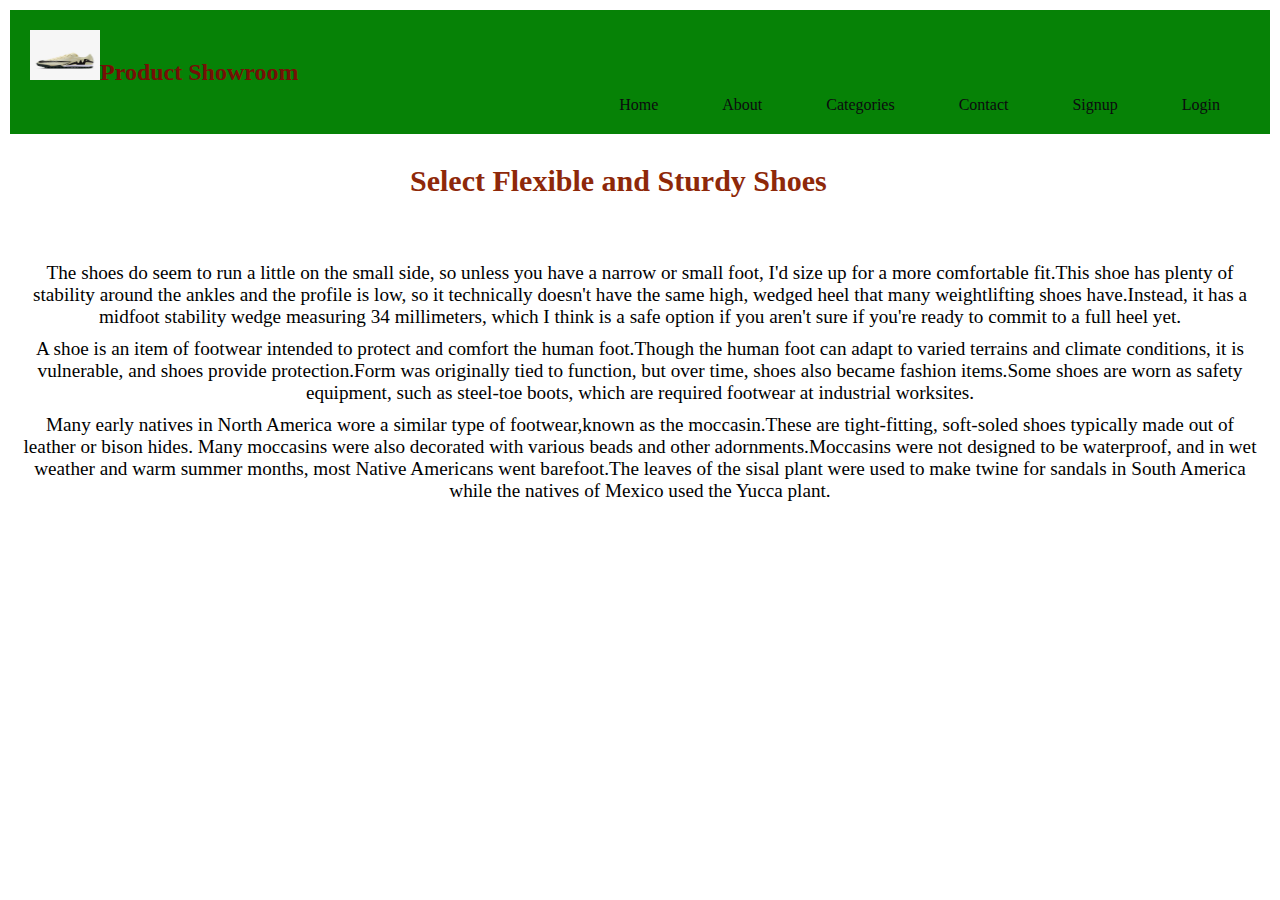
<file: Project4-(218B1A4413)/index.html>
<html>
    <head>
        <title>Product Shoes</title>
        <link rel="stylesheet" href="mystyles.css">
    </head>
    <nav>
        <h2><img src="1..jpg" alt="Image not found" width="70" height="50">Product Showroom</h2>
        <ul>
            <li><a href=".\Home.html">Home</a></li>
            <li><a href=".\About.html">About</a></li>
            <li><a href=".\Categories.html">Categories</a></li>
            <li><a href=".\Contactus.html">Contact</a></li>
            <li><a href=".\Signup.html">Signup</a></li>
            <li><a href=".\Login.html">Login</a></li>
        </ul>
    </nav>
    <section>
        <body></body>
    </section>
    <h3>Select Flexible and Sturdy Shoes<br>
        &nbsp;&nbsp;&nbsp;&nbsp;&nbsp;&nbsp;&nbsp;&nbsp;</h3>
        <p> The shoes do seem to run a little on the small side, so unless you have a narrow or small foot, I'd size up for a more comfortable fit.This shoe has plenty of stability around the ankles and the profile is low, so it technically doesn't have the same high, wedged heel that many weightlifting shoes have.Instead, it has a midfoot stability wedge measuring 34 millimeters, which I think is a safe option if you aren't sure if you're ready to commit to a full heel yet.</p>
        <p> A shoe is an item of footwear intended to protect and comfort the human foot.Though the human foot can adapt to varied terrains and climate conditions, it is vulnerable, and shoes provide protection.Form was originally tied to function, but over time, shoes also became fashion items.Some shoes are worn as safety equipment, such as steel-toe boots, which are required footwear at industrial worksites.</p>
        <p> Many early natives in North America wore a similar type of footwear,known as the moccasin.These are tight-fitting, soft-soled shoes typically made out of leather or bison hides. Many moccasins were also decorated with various beads and other adornments.Moccasins were not designed to be waterproof, and in wet weather and warm summer months, most Native Americans went barefoot.The leaves of the sisal plant were used to make twine for sandals in South America while the natives of Mexico used the Yucca plant.</p>
</html>
</file>
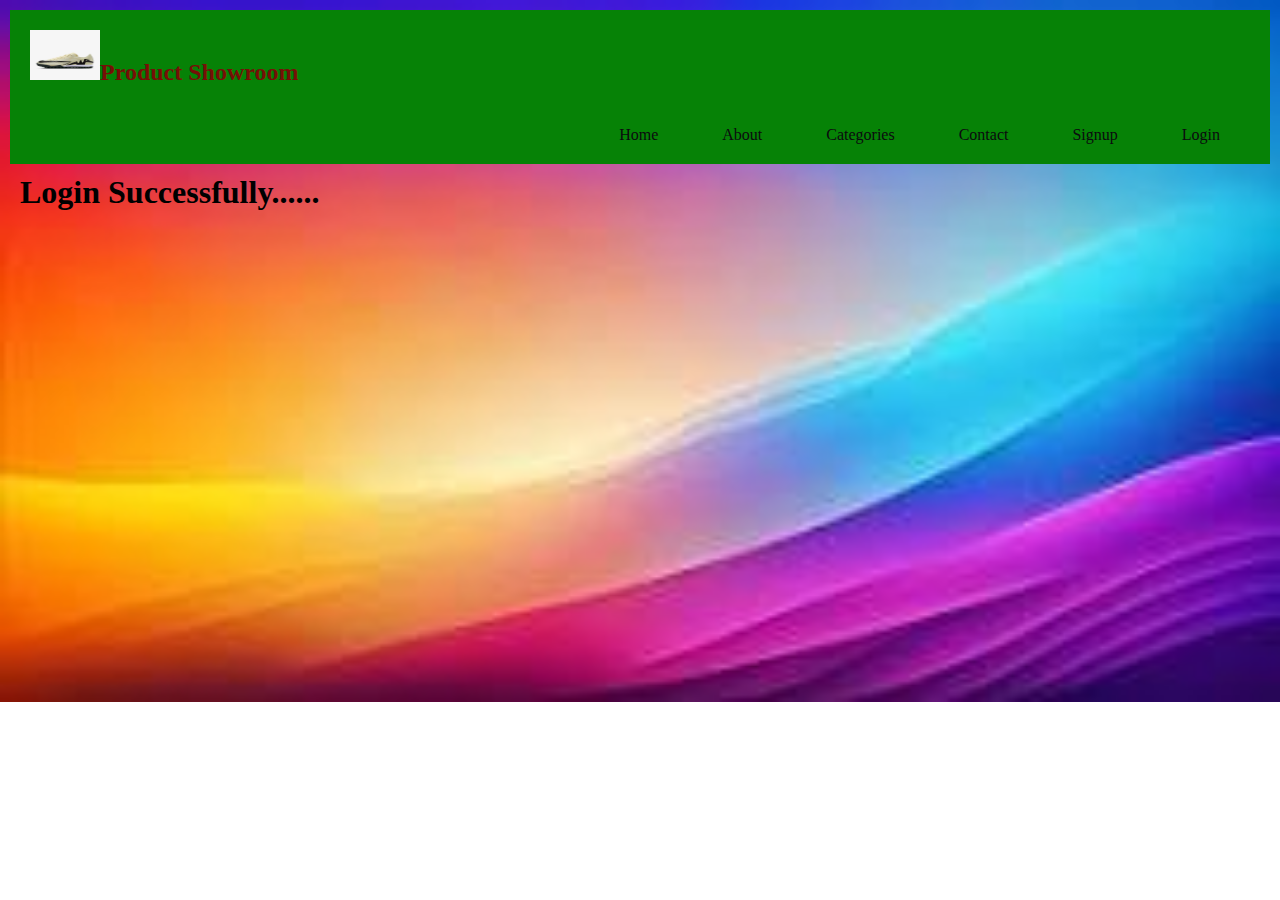
<file: Project4-(218B1A4413)/loginsuccess.html>
<html>
    <head>
    </head>
    <title>Product Shoes</title>
    <link rel="stylesheet" href="mystyles.css">
    <nav>
        <h2><img src="1..jpg" alt="Image not found" width="70" height="50">Product Showroom</h2>
    </nav>
    <nav>
        <ul>
            <li><a href=".\Home.html">Home</a></li>
            <li><a href=".\About.html">About</a></li>
            <li><a href=".\Categories.html">Categories</a></li>
            <li><a href=".\Contactus.html">Contact</a></li>
            <li><a href=".\Signup.html">Signup</a></li>
            <li><a href=".\Login.html">Login</a></li>
        </ul>
    </nav>
    <body>
        <h1>Login Successfully......</h1>
    </body>
    <style>
        body {
            background-image: url("[data-uri]");
            background-repeat: no-repeat;
            background-attachment: fixed;
            background-size: 100%;
        }
        
    </style>
</html>
</file>
<file: Project4-(218B1A4413)/mystyles.css>
body,h1,h2,p,ul,li{
    margin:10;
    padding: 0;
}
nav{
    text-align: right;
    background-color: #068206;
    color: white;
    padding: 10px;
}
nav ul{
    list-style-type: disc;
}
nav ul li{
    text-align: right;
    display: inline;
    color: rgb(4, 108, 11);
}
nav ul li a{
    padding: 20;
    color: rgb(11, 10, 14);
    text-decoration: dotted;
    font-size: medium;
}
h2{
    font-family: Cambria, Cochin, Georgia, Times, 'Times New Roman', serif;
    text-align: left;
    color: rgb(118, 15, 6);
}
h5{
    text-align: center;
}
nav ul li a:hover{
    text-align: right;
    text-decoration: underline;
}
footer{
    background-color: rgb(10, 9, 10);
    color: aliceblue;
    text-align: center;
    padding: 10px 0;
}
body{
    background-image: url("C:\UI development\Project4-(218B1A4413)\New Releases.jpg.");
    height: 10%;
    background-repeat: no-repeat;
    background-size: cover;
}
h3{
    font-family: cursive;
    font-size: 30px;
    padding-right: 30px;
    padding-left: 400px;
    color: rgb(142, 40, 9);
}
p{
    font-size: larger;
    color: solid black;
    text-align: center;
}
</file>
